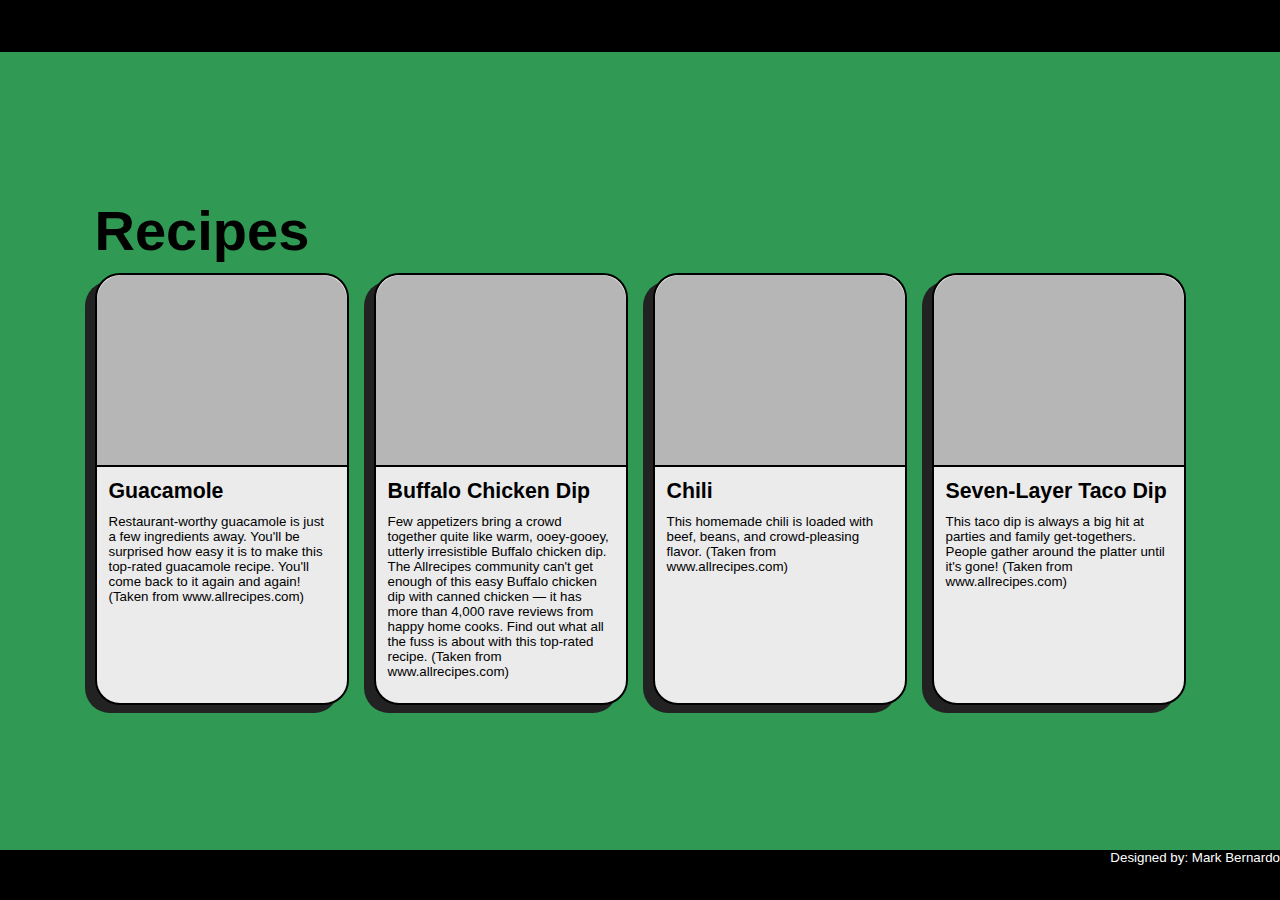
<file: index.html>
<!DOCTYPE html>
<html lang="en">
    <head>
        <meta charset="UTF-8">
        <title>Food Recipes</title>
        <link rel="stylesheet" href="styles.css">
    </head>

    <body>
        <div class="header">
        </div>

        <div class="main">
            <h1>Recipes</h1>
            <div class="recipe-container">
                <div class="recipe-card" id="no1">
                        <div class="image" id="guac"></div>
                        <div class="details">
                            <h2 class="guac-card-title"></h2>
                            <p class="guac-description"></p>
                        </div>
                </div>
                <div class="recipe-card" id="no2">
                        <div class="image" id="bcdip"></div>
                        <div class="details">
                            <h2 class="bcdip-card-title"></h2>
                            <p class="bcdip-description"></p>
                        </div>
                </div>
                <div class="recipe-card" id="no3">
                        <div class="image" id="chili"></div>
                        <div class="details">
                            <h2 class="chili-card-title"></h2>
                            <p class="chili-description"></p>
                        </div>
                </div>
                <div class="recipe-card" id="no4">
                        <div class="image" id="sltdip"></div>
                        <div class="details">
                            <h2 class="sltdip-card-title"></h2>
                            <p class="sltdip-description"></p>
                        </div>
                </div>
            </div>    
        </div>

        <div class="footer">
            <p class="footer">Designed by: Mark Bernardo</p>
        </div>

        <div class="overlay">
            <div class="main">
                <div class="recipe-page">
                    <div class="recipe-page-header">
                        <div class="recipe-page-image"></div>                
                        <div class="nametag">
                            <div class="name">
                                <h1 class="title"></h1>
                            </div>
                            <div class="description">
                                <h3>Description</h3>
                                <p class="ddetails"></p>
                            </div>
                        </div>
                    </div>
              
                    <div class="instructions">
                        <div class="ingredients">    
                            <h3>Ingredients</h3>
                            <ul class="item"></ul>
                        </div>
                        <div class="steps">
                            <h3>Steps</h3>
                            <ol class="step"></ol>
                        </div>
                    </div>
                </div>
            </div>
        </div>


        <script>
            const title = document.querySelector(".title");
            const bcdipCardTitle = document.querySelector(".bcdip-card-title");
            const guacCardTitle = document.querySelector(".guac-card-title");
            const chiliCardTitle = document.querySelector(".chili-card-title");
            const sltdCardTitle = document.querySelector(".sltdip-card-title"); 
            const ddetails = document.querySelector(".ddetails");
            const guacDescription = document.querySelector(".guac-description");
            const bcdipDescription = document.querySelector(".bcdip-description");
            const chiliDescription = document.querySelector(".chili-description");
            const sltdDescription = document.querySelector(".sltdip-description");

            getGuacRecipe();
            getbcdRecipe();
            getChiliRecipe();
            getsltdRecipe();

            //Click Actions
            document.getElementById("no1").addEventListener("click", viewOverlay);
            document.getElementById("no2").addEventListener("click", viewOverlay);
            document.getElementById("no3").addEventListener("click", viewOverlay);
            document.getElementById("no4").addEventListener("click", viewOverlay);
            
            
            document.getElementsByClassName("overlay")[0].addEventListener("click", ()=>{hideOverlay(); clearItemStep();});


            function viewOverlay() {
                document.getElementsByClassName("overlay")[0].style.visibility = "visible";
            };

            function hideOverlay() {
                document.getElementsByClassName("overlay")[0].style.visibility = "hidden";
            };

            function clearItemStep(){
                var lis = document.querySelectorAll('.item li');
                for(var i=0; li=lis[i]; i++) {
                    li.parentNode.removeChild(li);
                }
                lis = document.querySelectorAll('.step li');
                for(var i=0; li=lis[i]; i++) {
                    li.parentNode.removeChild(li);
                }
            };

            function clearNameTag() {
                var lis =document.querySelectorAll ('h2 .title');
                for(var i=0; li=lis[i]; i++) {
                    h2.parentNode.removeChild(h2);
                }
                ddetails.textContent.replace('');
            };

            //Script for: Substitution Text for textContent and arrays

            function getGuacRecipe() {
                document.getElementsByClassName("recipe-page-image")[0].id = "guac";
                title.textContent = guacCardTitle.textContent = "Guacamole";
                ddetails.textContent = guacDescription.textContent = "Restaurant-worthy guacamole is just a few ingredients away. You'll be surprised how easy it is to make this top-rated guacamole recipe. You'll come back to it again and again! (Taken from www.allrecipes.com)" ;
            };


            document.getElementById("no1").addEventListener("click", () => {
                    getGuacRecipe();
                    var ingredientsText = [
                        "Avocado",
                        "Lime",
                        "Salt",
                        "Roma Tomatoes",
                        "Red Onion",
                        "Cilantro",
                        "Garlic",
                        "Cayenne Pepper"
                    ];
                    
                    ingredientsText.map(function (el) {
                            var li = document.createElement("li");
                            li.appendChild(document.createTextNode(el));
                            document.getElementsByClassName("item")[0].appendChild(li)
                    });

                    var stepText = [
                        "Mash avocados, lime juice, and salt together in a medium bowl; mix in tomatoes, onion, cilantro, and garlic. Stir in cayenne pepper.",
                        "Serve immediately, or cover and refrigerate for 1 hour for improved flavor."
                    ];
                    
                    stepText.map(function (el) {
                        var li = document.createElement("li");
                        li.appendChild(document.createTextNode(el));
                        document.getElementsByClassName("step")[0].appendChild(li)
                        });
                    });


            function getbcdRecipe() {
                document.getElementsByClassName("recipe-page-image")[0].id = "bcdip";
                bcdipCardTitle.textContent = title.textContent = "Buffalo Chicken Dip";
                bcdipDescription.textContent = ddetails.textContent = "Few appetizers bring a crowd together quite like warm, ooey-gooey, utterly irresistible Buffalo chicken dip. The Allrecipes community can't get enough of this easy Buffalo chicken dip with canned chicken — it has more than 4,000 rave reviews from happy home cooks. Find out what all the fuss is about with this top-rated recipe. (Taken from www.allrecipes.com)" ;
                };

            document.getElementById("no2").addEventListener("click", () => {
                getbcdRecipe();
                var ingredientsText = [
                    "Canned Chicken (Chunks)",
                    "Hot Pepper Sauce",
                    "Cream Cheese",
                    "Ranch Dressing",
                    "Celery",
                    "Chicken-flavored Crackers"
                ];
                
                ingredientsText.map(function (el) {
                        var li = document.createElement("li");
                        li.appendChild(document.createTextNode(el));
                        document.getElementsByClassName("item")[0].appendChild(li)
                });

                var stepText = [
                    "Heat chicken and hot pepper sauce in a skillet over medium heat until heated through, 3 to 5 minutes. Stir in cream cheese and ranch dressing. Cook and stir until well blended and warm, 3 to 5 minutes.",
                    "Mix in 1/2 of the Cheddar cheese, and transfer the mixture to a slow cooker. Sprinkle the remaining cheese over top.",
                    "Cover and cook on Low until dip is hot and bubbly, about 35 minutes.",
                    "Serve with celery sticks and crackers."
                ];
                
                stepText.map(function (el) {
                    var li = document.createElement("li");
                    li.appendChild(document.createTextNode(el));
                    document.getElementsByClassName("step")[0].appendChild(li)
                    });
                });


            function getChiliRecipe() {
                document.getElementsByClassName("recipe-page-image")[0].id = "chili";
                title.textContent = chiliCardTitle.textContent = "Chili";
                ddetails.textContent = chiliDescription.textContent = "This homemade chili is loaded with beef, beans, and crowd-pleasing flavor. (Taken from www.allrecipes.com)" ;
                };

                document.getElementById("no3").addEventListener("click", () => {
                    getChiliRecipe();
                    var ingredientsText = [
                        "Ground Beef",
                        "Onion",
                        "Tomato Sauce",
                        "Kidney Beans",
                        "Stewed Tomatoes",
                        "Water",
                        "Chili Powder",
                        "Garlic Powder",
                        "Salt & Pepper"
                    ];
                    
                    ingredientsText.map(function (el) {
                            var li = document.createElement("li");
                            li.appendChild(document.createTextNode(el));
                            document.getElementsByClassName("item")[0].appendChild(li)
                    });

                    var stepText = [
                        "Place ground beef and onion in a large saucepan over medium heat; cook and stir until meat is browned and onion is tender, about 5 to 7 minutes.",
                        "Stir in tomato sauce, kidney beans, stewed tomatoes with juice, and water. Season with chili powder, garlic powder, salt, and black pepper. Bring to a boil, reduce heat to low, cover and let simmer for 15 minutes."
                    ];
                    
                    stepText.map(function (el) {
                        var li = document.createElement("li");
                        li.appendChild(document.createTextNode(el));
                        document.getElementsByClassName("step")[0].appendChild(li)
                        });
                    });


            function getsltdRecipe() {
                document.getElementsByClassName("recipe-page-image")[0].id = "sltdip";
                title.textContent = sltdCardTitle.textContent = "Seven-Layer Taco Dip";
                ddetails.textContent = sltdDescription.textContent = "This taco dip is always a big hit at parties and family get-togethers. People gather around the platter until it's gone! (Taken from www.allrecipes.com)";
                };

            document.getElementById("no4").addEventListener("click", () => {
                    getsltdRecipe();
                    var ingredientsText = [
                        "Refried Beans",
                        "Taco Seasoning Mix",
                        "Sour Cream",
                        "Salsa",
                        "Tomato",
                        "Green Bell Pepper",
                        "Green Onion",
                        "Iceberg Lettuce",
                        "Cheddar Cheese",
                        "Black Olives"
                    ];
                    
                    ingredientsText.map(function (el) {
                            var li = document.createElement("li");
                            li.appendChild(document.createTextNode(el));
                            document.getElementsByClassName("item")[0].appendChild(li)
                    });

                    var stepText = [
                        "Blend refried beans and taco seasoning in a medium bowl; spread mixture onto a large serving platter.",
                        "Mix sour cream and cream cheese in a medium bowl; spread over refried beans.",
                        "Top with salsa. Layer tomato, bell pepper, green onions, and lettuce over top.",
                        "Sprinkle over Cheddar cheese and garnish with black olives."
                    ];
                    
                    stepText.map(function (el) {
                        var li = document.createElement("li");
                        li.appendChild(document.createTextNode(el));
                        document.getElementsByClassName("step")[0].appendChild(li)
                        });
                    });

        </script>


    </body>
</html>
</file>
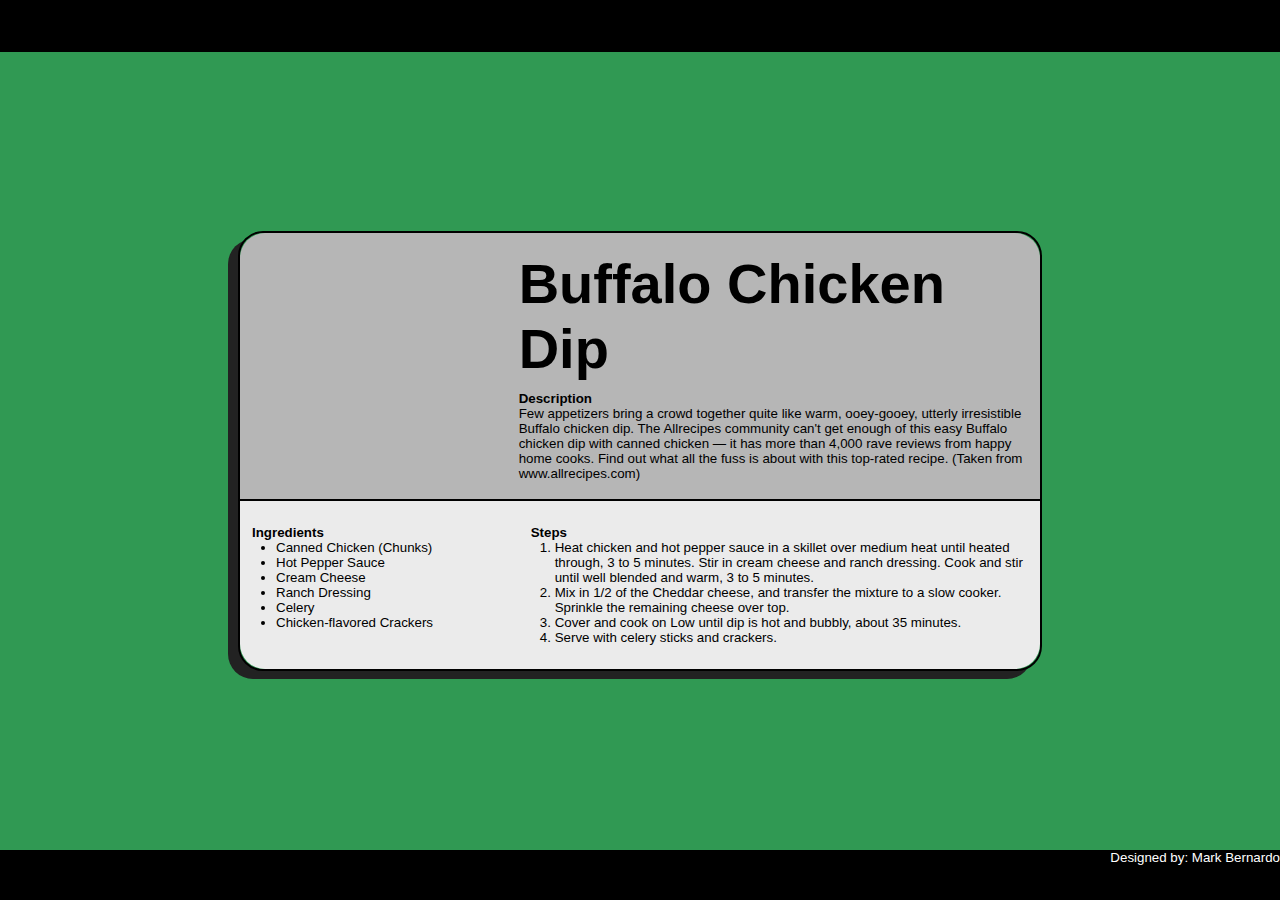
<file: recipes/buffalo-chicken-dip.html>
<!DOCTYPE html>
<html lang="en">
    <head>
        <meta charset="UTF-8">
        <title>Buffalo Chicken Dip</title>
        <link rel="stylesheet" href="../styles.css">
    </head>

    <body>
        <div class="header">
        </div>    
        
        <div class="main">
            <div class="recipe-page">
                <div class="recipe-page-header">
                    <div class="recipe-page-image" id="bcdip"></div>                
                    <div class="nametag">
                        <div class="name">
                            <h1>Buffalo Chicken Dip</h1>
                        </div>
                        <div class="description">
                            <h3>Description</h3>
                            <p>Few appetizers bring a crowd together quite like warm, ooey-gooey, utterly irresistible Buffalo chicken dip. The Allrecipes community can't get enough of this easy Buffalo chicken dip with canned chicken — it has more than 4,000 rave reviews from happy home cooks. Find out what all the fuss is about with this top-rated recipe. (Taken from www.allrecipes.com)</p>
                        </div>
                    </div>
                </div>

                <div class="instructions">
                    <div class="ingredients">    
                        <h3>Ingredients</h3>
                        <ul>
                            <li>Canned Chicken (Chunks)</li>
                            <li>Hot Pepper Sauce</li>
                            <li>Cream Cheese</li>
                            <li>Ranch Dressing</li>
                            <li>Celery</li>
                            <li>Chicken-flavored Crackers</li>
                        </ul>
                    </div>
                    <div class="steps">
                        <h3>Steps</h3>
                        <ol>
                            <li>Heat chicken and hot pepper sauce in a skillet over medium heat until heated through, 3 to 5 minutes. Stir in cream cheese and ranch dressing. Cook and stir until well blended and warm, 3 to 5 minutes.</li>
                            <li>Mix in 1/2 of the Cheddar cheese, and transfer the mixture to a slow cooker. Sprinkle the remaining cheese over top.</li>
                            <li>Cover and cook on Low until dip is hot and bubbly, about 35 minutes.</li>
                            <li>Serve with celery sticks and crackers.</li>
                        </ol>
                    </div>
                </div>
        </div>
    </div>

        <div class="footer">
            <p class="footer">Designed by: Mark Bernardo</p>
        </div>
    </body>
</html>
</file>
<file: styles.css>
*{
    color: #000000;
    font-size: 10pt;
    font-family: "Roboto", "Verdana", sans-serif;
    box-sizing: border-block;
    margin: 0px;
    padding: 0px;
}

body {
    background-color: #309953;
    padding: 0px 12px 0px 12px;
    min-height: 100vh;
    display: flex;
    flex-direction: column;
    align-items: center;
    justify-content: space-between;
    flex: 1;
}

.main{
    padding: 12px 0px 12px 0px;
}

.header {
    background-color: #000000;
    border:#000000 1px solid;
    height: 50px;
    width: 100vw;
}

h1{
    font-size: 42pt;
    padding-bottom: 10px;
}


div.recipe-container {
    display: flex;
    justify-content: center;
    flex-wrap: wrap;
    gap: 25px;
}


.recipe-card {
    background-color: #ebebeb;
    border: #000000 2px solid;
    border-radius: 25px;
    box-shadow: -10px 8px 0px 0px rgb(34, 34, 34);
    width: 250px;
}

.recipe-page {
    background-color: #309953;
    border: #000000 2px solid;
    border-radius: 25px;
    padding: 0px;
    display: flex;
    flex-direction: column;
    max-width: 60em;
    box-shadow: -10px 8px 0px 0px rgb(34, 34, 34);
}

.recipe-page-header {
    border-bottom:#000000 2px solid;
    display: flex;
}

.recipe-page-image {
    background-color: #b6b6b6;
    border-radius: 25px 0px 0px 0px;
    height: 20em;
    min-width: 20em;
}

.image {
    background-color: #b6b6b6;
    border-bottom: #000000 2px solid;
    border-radius: 25px 25px 0px 0px;
    width: 250px;
    height: 190px;
}

#bcdip {
    background-image: url("https://www.allrecipes.com/thmb/4ozdakmOSEXheoY9HNGE7-gQyuc=/750x0/filters:no_upscale():max_bytes(150000):strip_icc():format(webp)/68461-buffalo-chicken-dip-recipe-id-required-lol-608515-4x3-1-e1a9f85cdeaa4c4b830668d8cf4fa67d.jpg");
    background-size: cover;
}

#guac {
    background-image: url("https://www.allrecipes.com/thmb/cKFHrBFFmZ2ItMQ32NItV4JsPHU=/750x0/filters:no_upscale():max_bytes(150000):strip_icc():format(webp)/14231_guacamole_Rita-1x1-1-6797bd34d19b4f88a210f2086ca1156f.jpg");
    background-size: cover;
}

#chili {
    background-image: url("https://www.allrecipes.com/thmb/8GA601ZF7A1hvoOBuV0k9WkUxAM=/750x0/filters:no_upscale():max_bytes(150000):strip_icc():format(webp)/16248_easy-homemade-chili_Rita-1x1-1-f584fa2d46e94fb99e152697a005136e.jpg");
    background-size: cover;
}

#sltdip {
    background-image: url("https://www.allrecipes.com/thmb/glaiaTmAIAgiYg4_ywEi1F02p_4=/750x0/filters:no_upscale():max_bytes(150000):strip_icc():format(webp)/246196-3be08f1e81124898a785c8a66588ea93.jpg");
    background-size: cover;
}

.nametag { 
    background: #b6b6b6;
    border-radius: 0px 25px 0px 0px;
    padding: 0px 12px 0px 12px;
    display: flex;
    flex-direction: column;
    justify-content: center;
}

.instructions {
    background-color: #ebebeb;
    border-radius: 0px 0px 25px 25px;
    padding: 24px 12px 24px 12px;
    display: flex;
}

.ingredients {
    min-width: 20em;
}

.steps {
    padding-left: 12px;
}

h2 {
    font-size: 16pt;
    margin-bottom: 10px;
}

a {
    text-decoration: none;
}

ol, ul {
    padding-left: 24px;
}

.details {
    padding: 12px 12px 24px 12px; 
}

.footer {
    background-color: #000000;
    height: 50px;
    width: 100vw;
    display: flex;
    justify-content: flex-end;
}

p.footer {
    color: #FFFFFF;
}

.overlay {
    background-color:#2c2c2cdc;
    position: fixed;
    transition: 1s ease-in;
    height: 100vh;
    width: 100vw;
    padding: 12px 12px 0px 12px;
    display:flex;
    justify-content: center;
    align-items: center;
    visibility: hidden;
}
</file>
